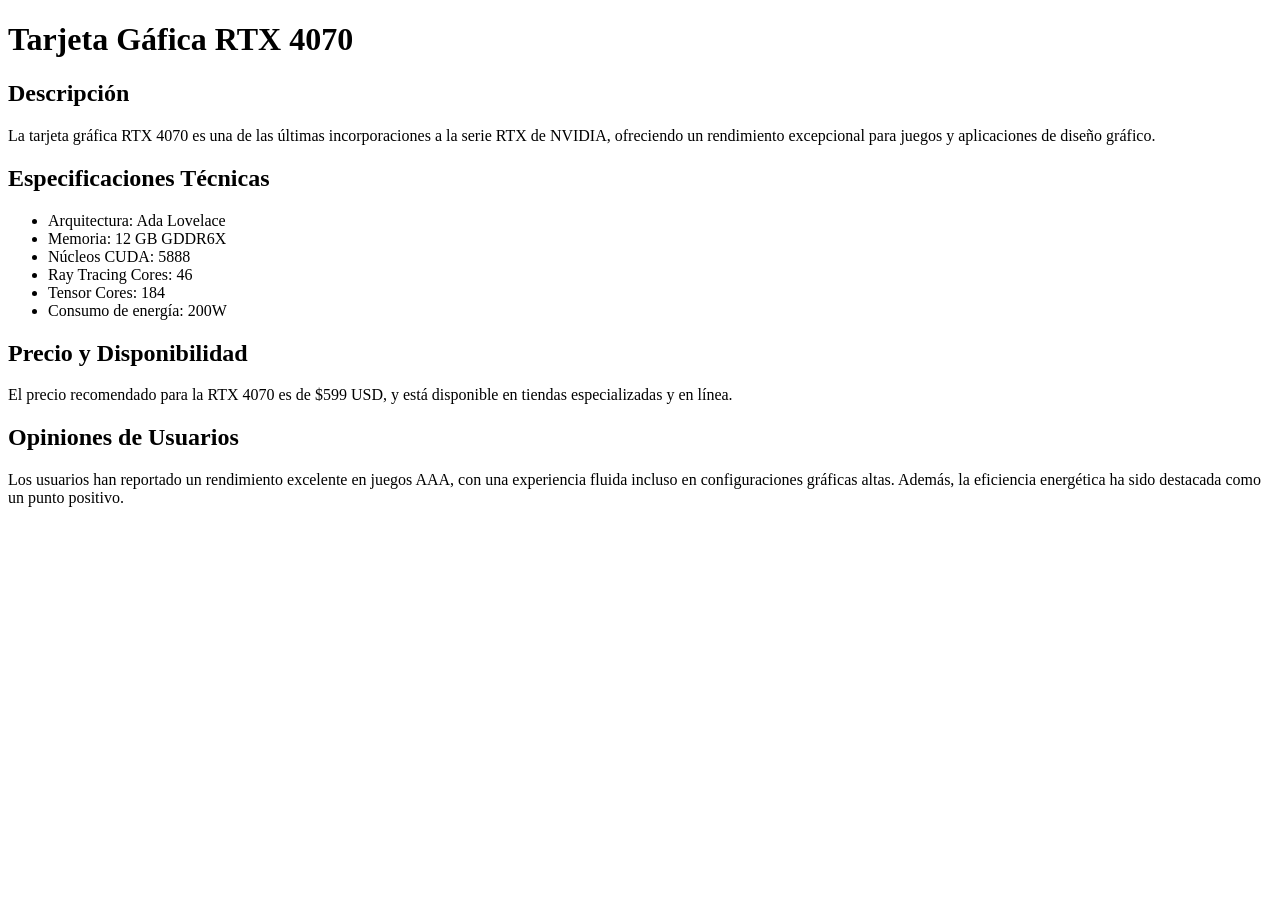
<file: Actividad1/index.html>
<!DOCTYPE html>
<html lang="en">

<head>
    <meta charset="UTF-8">
    <meta name="viewport" content="width=device-width, initial-scale=1.0">
    <title>Actividad 1</title>
</head>

<body>
    <header>
        <h1>Tarjeta Gáfica RTX 4070</h1>
    </header>
    <main>
        <section>
            <h2>Descripción</h2>
            <p>La tarjeta gráfica RTX 4070 es una de las últimas incorporaciones a la serie RTX de NVIDIA, ofreciendo un rendimiento excepcional para juegos y aplicaciones de diseño gráfico.</p>
        </section>

        <section>
            <h2>Especificaciones Técnicas</h2>
            <ul>
                <li>Arquitectura: Ada Lovelace</li>
                <li>Memoria: 12 GB GDDR6X</li>
                <li>Núcleos CUDA: 5888</li>
                <li>Ray Tracing Cores: 46</li>
                <li>Tensor Cores: 184</li>
                <li>Consumo de energía: 200W</li>
            </ul>
        </section>

        <section>
            <h2>Precio y Disponibilidad</h2>
            <p>El precio recomendado para la RTX 4070 es de $599 USD, y está disponible en tiendas especializadas y en línea.</p>
        </section>

        <section>
            <h2>Opiniones de Usuarios</h2>
            <p>Los usuarios han reportado un rendimiento excelente en juegos AAA, con una experiencia fluida incluso en configuraciones gráficas altas. Además, la eficiencia energética ha sido destacada como un punto positivo.</p>
        </section>
    </main>
</body>

</html>
</file>
